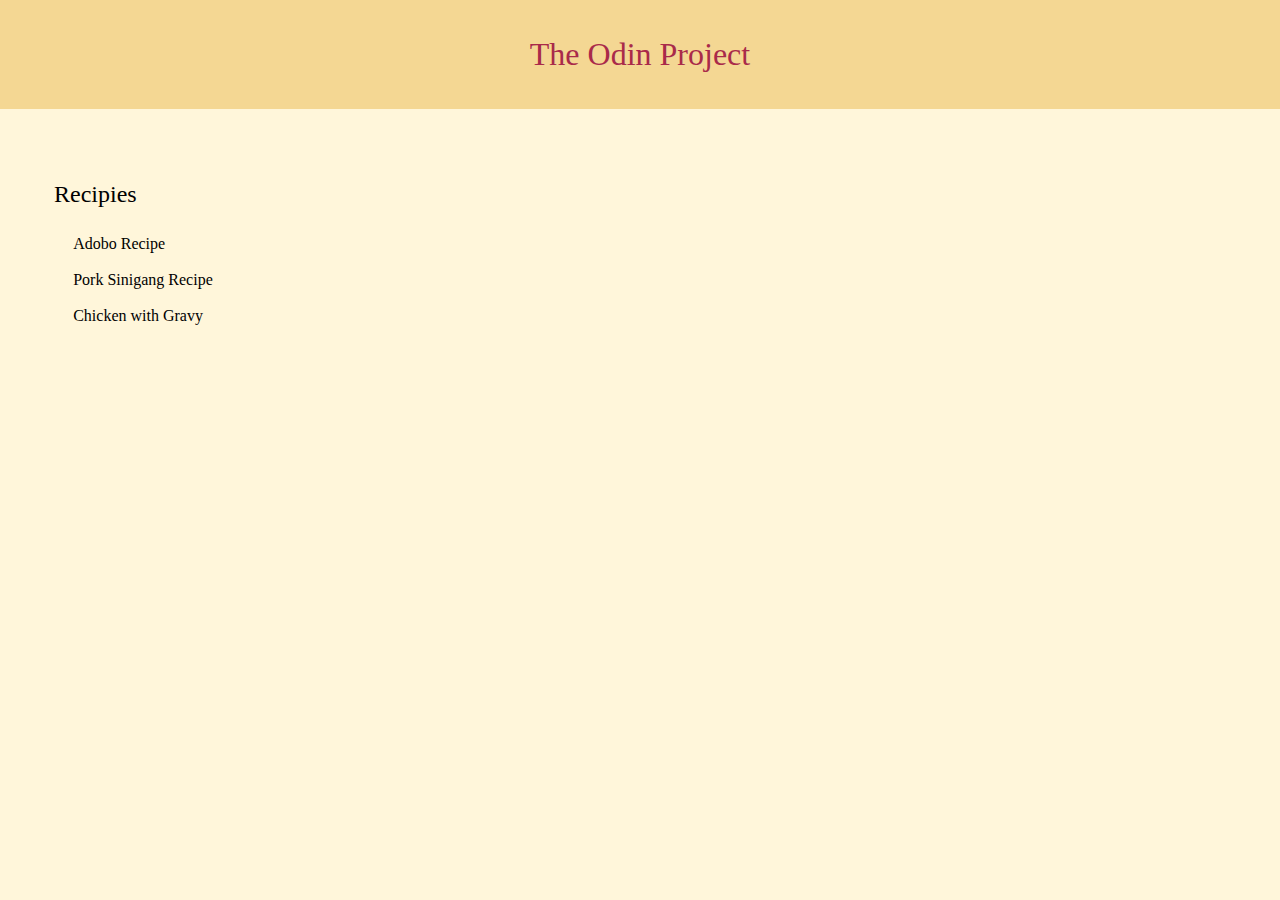
<file: index.html>
<!DOCTYPE html>
<html lang="en">
<head>
    <meta charset="UTF-8">
    <meta name="viewport" content="width=device-width, initial-scale=1.0">
    <title>My Odin Recipes</title>
    <link rel="stylesheet" href="style.css">
</head>
<body>
    <header>
        <h1 class="header1_color roboto-slab-default" id="title">The Odin Project</h1>
    </header>
    <main>
        <section class="recipies">
            <h2 id="recipe-list-header">Recipies</h2>
            <ul class="recipe-list">
                <li class="recipe-list-item"><a href="recipes/adobo.html" class="roboto-slab-default">Adobo Recipe</a></li>
                <li class="recipe-list-item"><a href="recipes/pork-sinigang.html" class="roboto-slab-default">Pork Sinigang Recipe</a></li>
                <li class="recipe-list-item"><a href="recipes/chicken-with-gravy.html" class="roboto-slab-default">Chicken with Gravy</a></li>
            </ul>
        </section>
    </main>
    
    

</body>
</html>
</file>
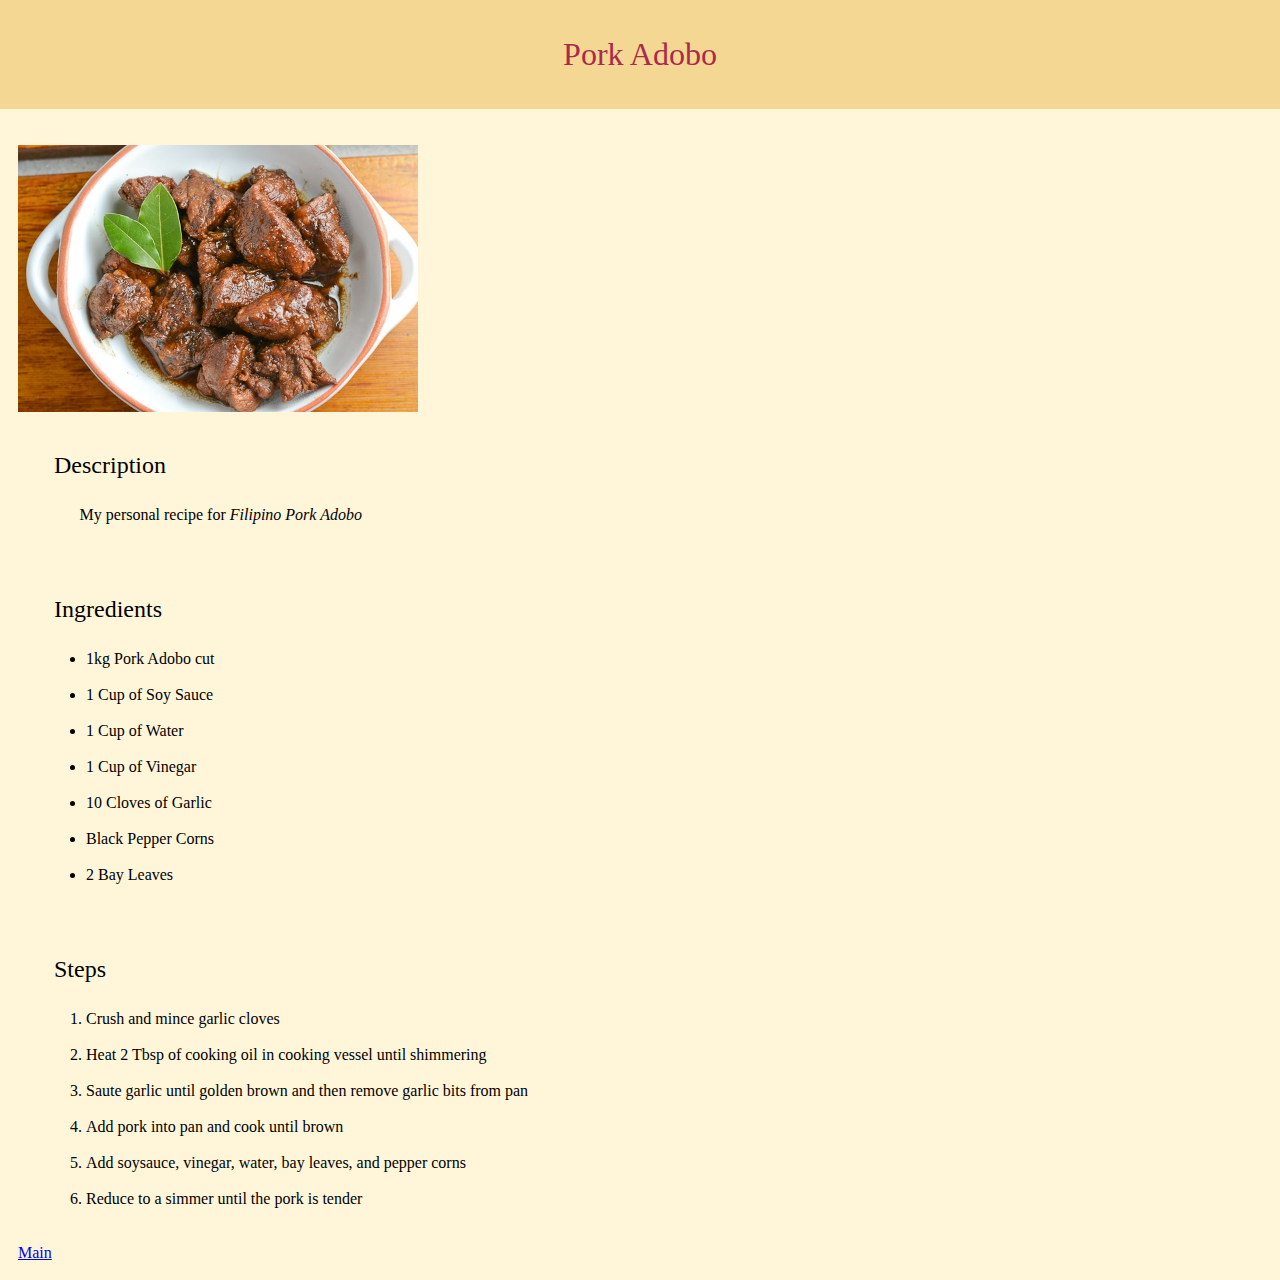
<file: recipes/adobo.html>
<!DOCTYPE html>
<html lang="en">
<head>
    <meta charset="UTF-8">
    <meta name="viewport" content="width=device-width, initial-scale=1.0">
    <title>Adobo</title>
    <link rel="stylesheet" href="../style.css">
</head>
<body>
    <header>
        <h1 class="header_color">Pork Adobo</h1>
    </header>

    <main>
        <div class="recipe-picture">
            <img src="../images/Pork-Adobo-3.jpg" alt="" class="responsive">
        </div>
        
        <section class="description">
            <h2 class="recipe-section-header">Description</h2>
            <p>My personal recipe for <em>Filipino Pork Adobo</em></p>
        </section>

        <section class="ingredients">
            <h2 class="recipe-section-header">Ingredients</h2>
            <ul class="ingredients-list">
                <li class="ingredients-list-item">1kg Pork Adobo cut</li>
                <li class="ingredients-list-item">1 Cup of Soy Sauce</li>
                <li class="ingredients-list-item">1 Cup of Water</li>
                <li class="ingredients-list-item">1 Cup of Vinegar</li>
                <li class="ingredients-list-item">10 Cloves of Garlic</li>
                <li class="ingredients-list-item">Black Pepper Corns</li>
                <li class="ingredients-list-item">2 Bay Leaves</li>
            </ul>
        </section>
        <section class="steps">
            <h2 class="recipe-section-header">Steps</h2>
            <ol class="steps-list">
                <li class="steps-list-item">Crush and mince garlic cloves</li>
                <li class="steps-list-item">Heat 2 Tbsp of cooking oil in cooking vessel until shimmering</li>
                <li class="steps-list-item">Saute garlic until golden brown and then remove garlic bits from pan</li>
                <li class="steps-list-item">Add pork into pan and cook until brown</li>
                <li class="steps-list-item">Add soysauce, vinegar, water, bay leaves, and pepper corns</li>
                <li class="steps-list-item">Reduce to a simmer until the pork is tender</li>
            </ol>
        </section>
        
        <a href="../index.html">Main</a>
    </main>
</body>
</html>
</file>
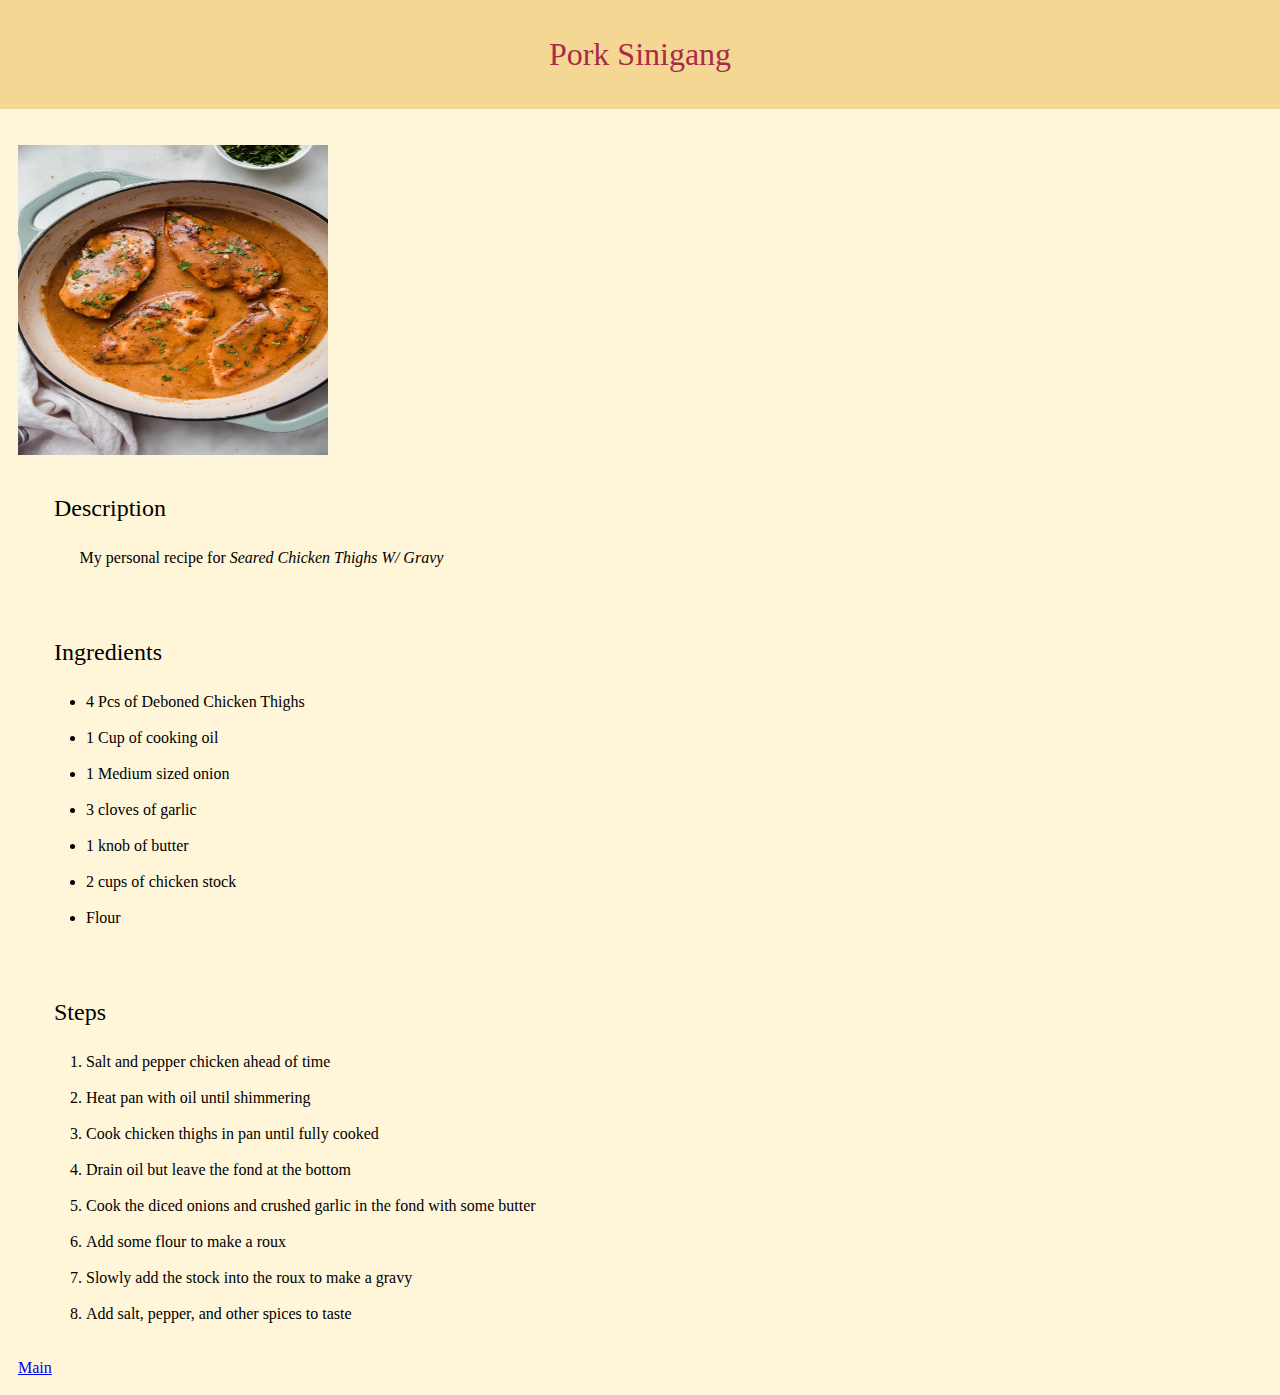
<file: recipes/chicken-with-gravy.html>
<!DOCTYPE html>
<html lang="en">
<head>
    <meta charset="UTF-8">
    <meta name="viewport" content="width=device-width, initial-scale=1.0">
    <title>Chicken with Gravy</title>
    <link rel="stylesheet" href="../style.css">
</head>
<body>
    <header>
        <h1 class="header_color">Pork Sinigang</h1>
    </header>

    <main>
        <img src="../images/chicken-with-gravy.jpg" alt="" height="310" width="310">
        
        
        
        <section class="description">
            <h2 class="recipe-section-header">Description</h2>
            <p>My personal recipe for <em>Seared Chicken Thighs W/ Gravy</em></p>
        </section>
        <section class="ingredients">
            <h2 class="recipe-section-header">Ingredients</h2>
            <ul  class="ingredients-list">
                <li class="ingredients-list-item">4 Pcs of Deboned Chicken Thighs</li>
                <li class="ingredients-list-item">1 Cup of cooking oil</li>
                <li class="ingredients-list-item">1 Medium sized onion</li>
                <li class="ingredients-list-item">3 cloves of garlic</li>
                <li class="ingredients-list-item">1 knob of butter</li>
                <li class="ingredients-list-item">2 cups of chicken stock</li>
                <li class="ingredients-list-item">Flour</li>
            </ul>
        </section>

        <section class="steps">
            <h2 class="recipe-section-header">Steps</h2>
            <ol class="steps-list">
                <li class="steps-list-item">Salt and pepper chicken ahead of time</li>
                <li class="steps-list-item">Heat pan with oil until shimmering</li>
                <li class="steps-list-item">Cook chicken thighs in pan until fully cooked</li>
                <li class="steps-list-item">Drain oil but leave the fond at the bottom</li>
                <li class="steps-list-item">Cook the diced onions and crushed garlic in the fond with some butter</li>
                <li class="steps-list-item">Add some flour to make a roux</li>
                <li class="steps-list-item">Slowly add the stock into the roux to make a gravy</li>
                <li class="steps-list-item">Add salt, pepper, and other spices to taste</li>
            </ol>
        </section>
        
        <a href="../index.html">Main</a>
    </main>
</body>
</html>
</file>
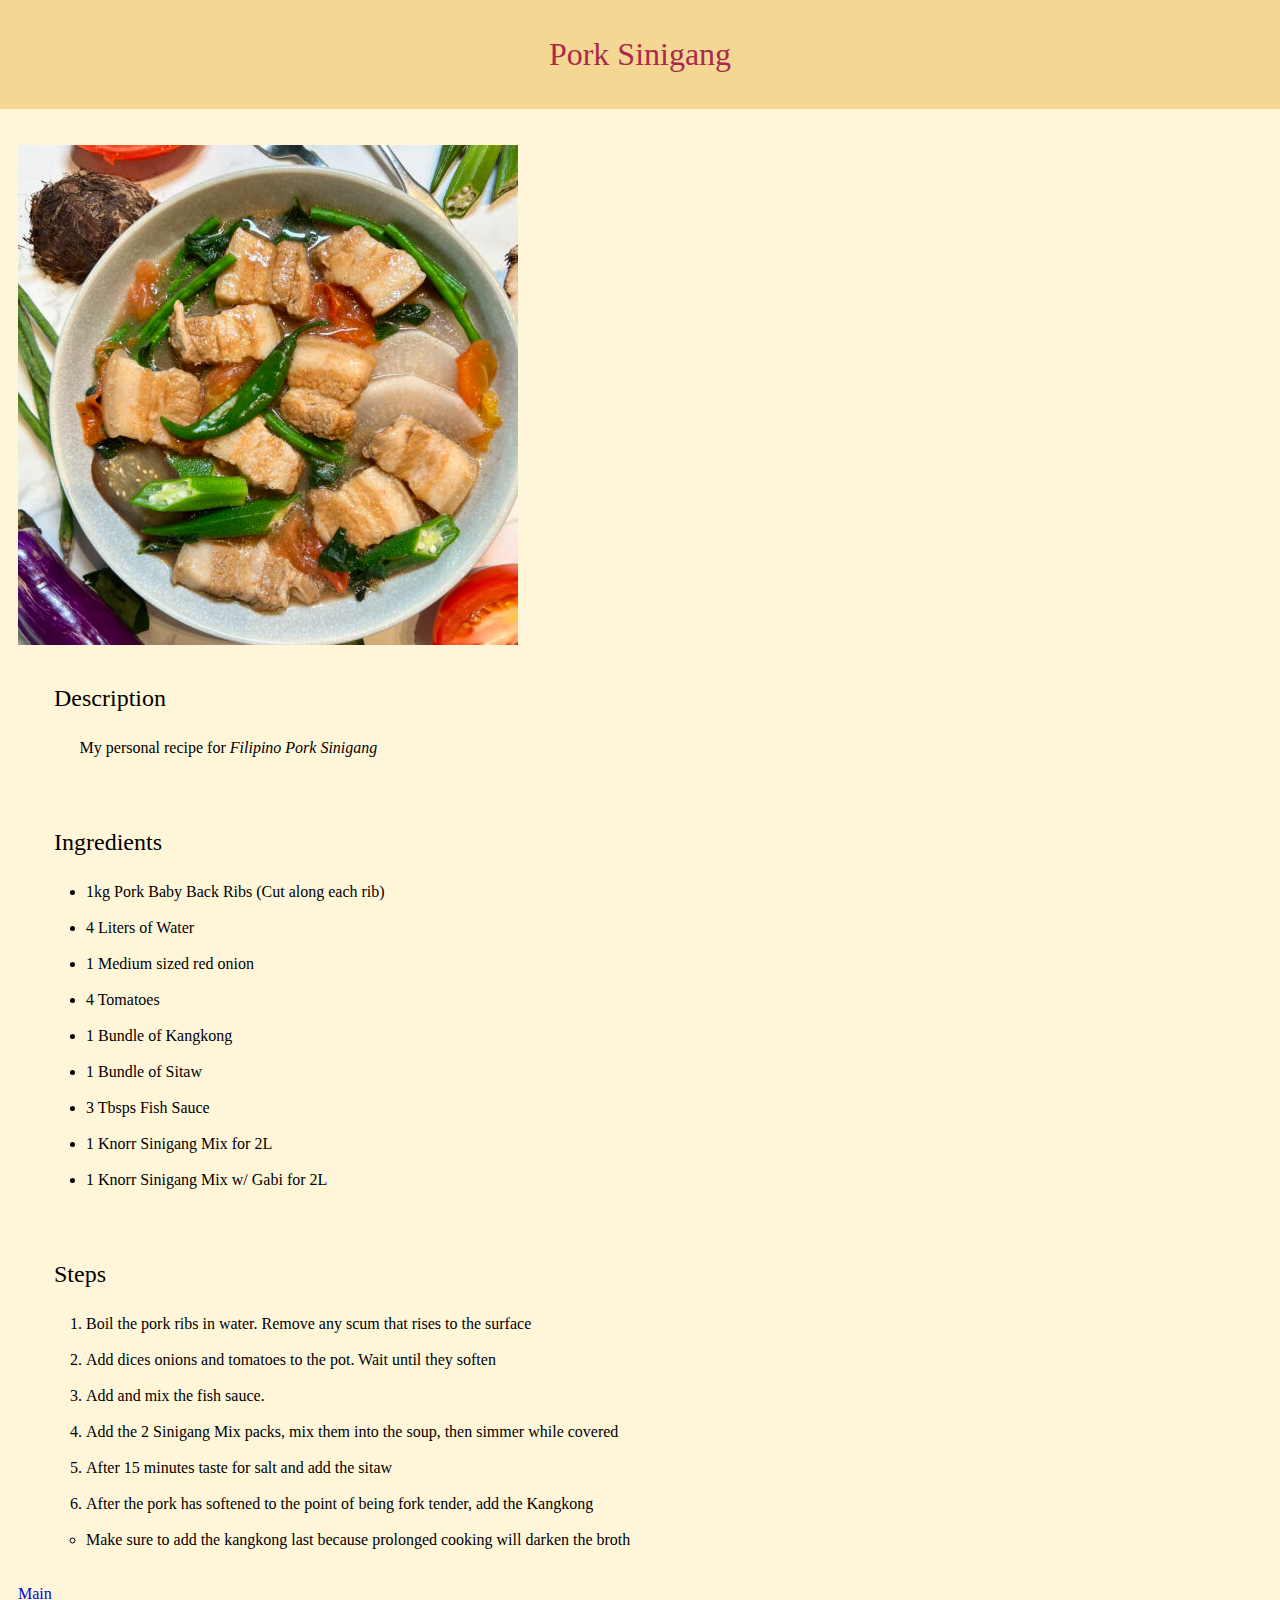
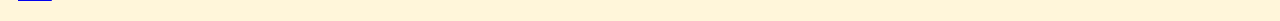
<file: recipes/pork-sinigang.html>
<!DOCTYPE html>
<html lang="en">
<head>
    <meta charset="UTF-8">
    <meta name="viewport" content="width=device-width, initial-scale=1.0">
    <title>Sinigang</title>
    <link rel="stylesheet" href="../style.css">
</head>
<body>
    <header>
        <h1 class="header_color">Pork Sinigang</h1>
    </header>
    <main>
        <div class="recipe-picture">
            <img src="../images/pork-sinigang.jpg" alt="">
        </div>

    <section class="description">
        <h2 class="recipe-section-header">Description</h2>
        <p>My personal recipe for <em>Filipino Pork Sinigang</em></p>
    </section>

    <section class="ingredients">
        <h2 class="recipe-section-header">Ingredients</h2>
        <ul class="ingredients-list">
            <li class="ingredients-list-item">1kg Pork Baby Back Ribs (Cut along each rib)</li>
            <li class="ingredients-list-item">4 Liters of Water</li>
            <li class="ingredients-list-item">1 Medium sized red onion</li>
            <li class="ingredients-list-item">4 Tomatoes</li>
            <li class="ingredients-list-item">1 Bundle of Kangkong</li>
            <li class="ingredients-list-item">1 Bundle of Sitaw</li>
            <li class="ingredients-list-item">3 Tbsps Fish Sauce</li>
            <li class="ingredients-list-item">1 Knorr Sinigang Mix for 2L</li>
            <li class="ingredients-list-item">1 Knorr Sinigang Mix w/ Gabi for 2L</li>
        </ul>
    </section>

    <section class="steps">
        <h2 class="recipe-section-header">Steps</h2>
        <ol class="steps-list">
            <li class="steps-list-item">Boil the pork ribs in water. Remove any scum that rises to the surface</li>
            <li class="steps-list-item">Add dices onions and tomatoes to the pot. Wait until they soften</li>
            <li class="steps-list-item">Add and mix the fish sauce.</li>
            <li class="steps-list-item">Add the 2 Sinigang Mix packs, mix them into the soup, then simmer while covered</li>
            <li class="steps-list-item">After 15 minutes taste for salt and add the sitaw</li>
            <li class="steps-list-item">After the pork has softened to the point of being fork tender, add the Kangkong
                <ul>
                    <li class="steps-list-item">Make sure to add the kangkong last because prolonged cooking will darken the broth</li>
                </ul>
            </li>
        </ol>
    </section>
    
    <a href="../index.html">Main</a>
</main>
</body>
</html>
</file>
<file: style.css>
* {
    margin: 0 0 0 0;
    padding: 0 0 0 0;
    box-sizing: border-box;
    
}

body {
    background-color: #FFF6DA;

}

header {
    background-color: #F4D793;
    padding: 4vh 6vh;
    margin-bottom: 2vh;
}

h1 {
    color: #A92A4A;
    text-align: center;
}

.responsive {
    width: 100%;
    max-width: 400px;
    height:auto;
}
a, li, h1, h2, p {
  font-family: "Roboto Slab", serif;
  font-optical-sizing: auto;
  font-weight: 200;
  font-style: normal;
}



main {
    padding: 2vh;
}

main section {
    margin: 0 auto 0 auto;
    padding: 4vh;
}

#recipe-list-header {
    margin-bottom: 3vh;
}

.recipe-list {
    margin-left: 1.5vw;
}

.recipe-list-item {
    list-style-type: none;
    margin: 2vh 0 0 0;
}

.recipe-list-item a, .recipe-list-item a:visited {
    text-decoration: none;
    color: black;
}

.recipe-list-item a:hover {
    text-decoration: underline;
    color: #889E73;
}

.recipe-section-header {
    margin-bottom: 3vh;
}

.description p {
    padding-left: 2vw;
}

.ingredients-list {
    padding-left: 2.5vw;
}

.ingredients-list-item {
    margin: 2vh 0 0 0;
}

.steps-list {
    padding-left: 2.5vw;
}

.steps-list-item {
    margin: 2vh 0 0 0;
}
</file>
